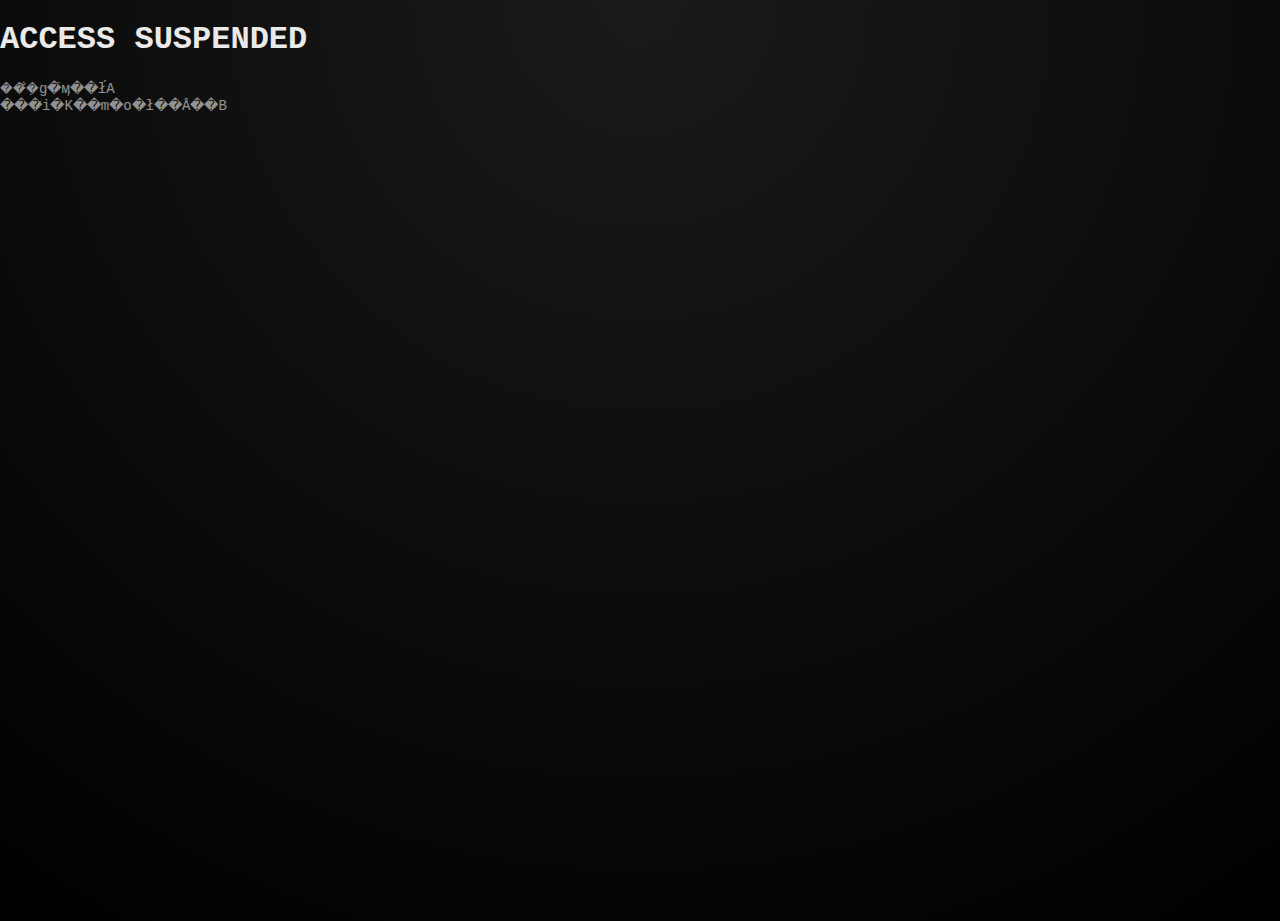
<file: locked.html>
<!DOCTYPE html>
<html lang="ja">
<head>
<meta charset="UTF-8">
<meta name="viewport" content="width=device-width, initial-scale=1.0">
<title>SATORI SYSTEM / LOCKED</title>
<link rel="stylesheet" href="style.css">
</head>
<body class="phase no-fade">
<main class="screen">
<div class="center">
<h1 class="title">ACCESS SUSPENDED</h1>

<p class="subtitle">
���݂̐g�̈ӎ��ł́A<br>
���̒i�K��m�o�ł��Ȃ��B
</p>

<p class="subtitle" id="remaining"></p>
</div>
</main>

<script>
const locked = localStorage.getItem("lockedByAwareness");
const unlockAt = localStorage.getItem("unlockAt");

if (locked && unlockAt && Date.now() < unlockAt) {
window.location.href = "locked.html";
}
</script>

<script>
const unlockAt = localStorage.getItem("unlockAt");
const remaining = document.getElementById("remaining");

if (!unlockAt) {
remaining.textContent = "��Ԃ��m�F�ł��܂���B";
} else {
const diff = unlockAt - Date.now();

if (diff <= 0) {
remaining.textContent =
"���̒i�K�ւ̍Ď��s���\�ł��B";
} else {
const days = Math.ceil(diff / (1000 * 60 * 60 * 24));
remaining.textContent =
`�Ď��s�\�܂ŁF�� ${days} ��`;
}
}
</script>
</body>
</html>
</file>
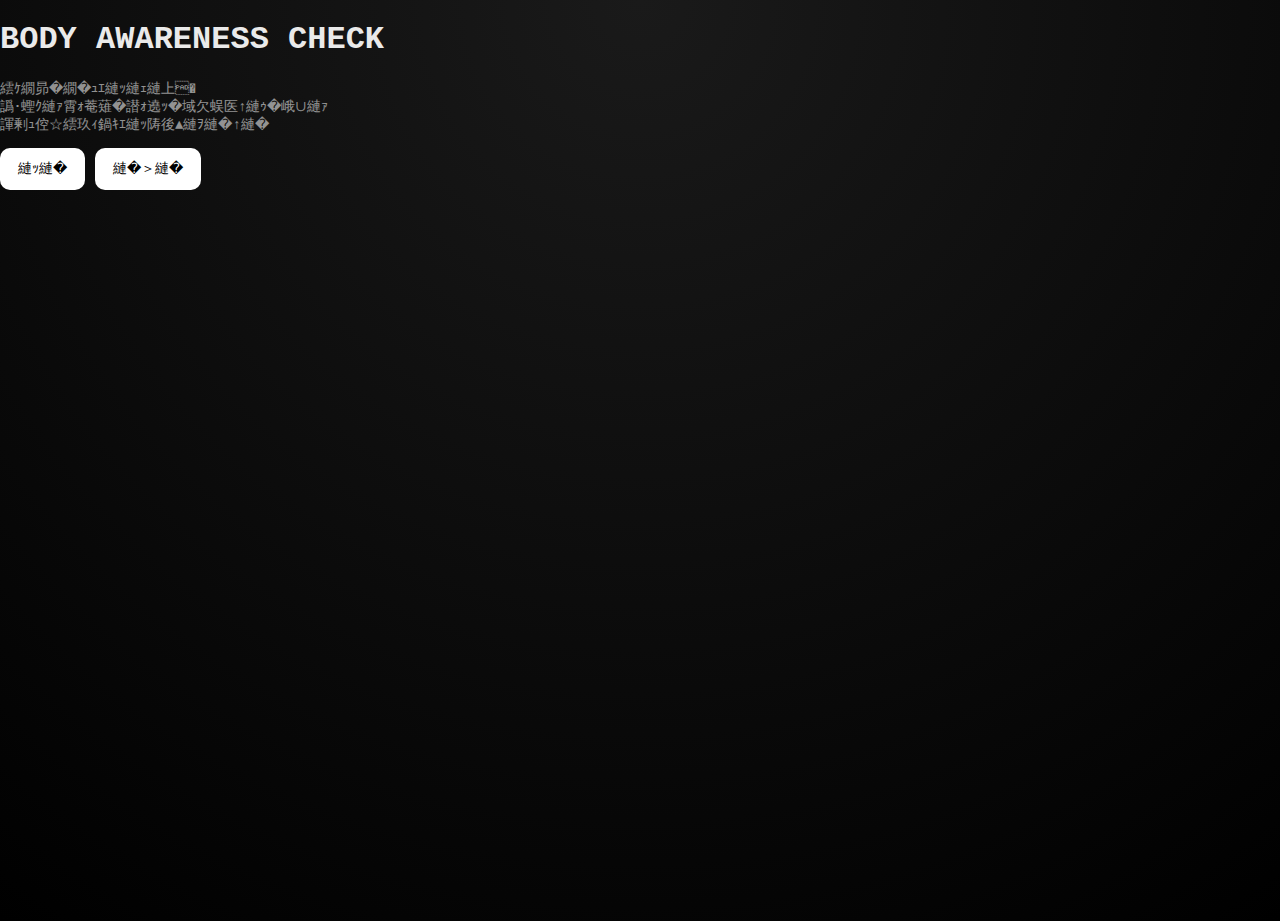
<file: phase-awareness.html>
<!DOCTYPE html>
<html lang="ja">
<head>
<meta charset="Shift-JIS">
<meta name="viewport" content="width=device-width, initial-scale=1.0">
<title>SATORI SYSTEM / AWARENESS</title>
<link rel="stylesheet" href="style.css">
</head>
<body class="phase phase-awareness fade-out">
<main class="screen">
<div class="center">
<h1 class="title">BODY AWARENESS CHECK</h1>

<p class="subtitle">
スポーツ歴はなく、<br>
日常で身体の末端（指先など）まで<br>
意識する訓練は行っていない
</p>

<button class="primary" id="noTraining">
はい
</button>

<button class="primary" id="hasTraining">
いいえ
</button>
</div>
</main>

<script>
const locked = localStorage.getItem("lockedByAwareness");
const unlockAt = localStorage.getItem("unlockAt");

if (locked && unlockAt && Date.now() < unlockAt) {
window.location.href = "locked.html";
}
</script>

<script>
window.addEventListener("load", () => {
document.body.classList.remove("fade-out");
});

// 「はい」を選んだ場合 → 3年間ロック
document.getElementById("noTraining").addEventListener("click", () => {
const now = Date.now();

// 3年（ミリ秒）
const threeYears =
3 * 365 * 24 * 60 * 60 * 1000;

localStorage.setItem("lockedByAwareness", "true");
localStorage.setItem("lockStartedAt", now);
localStorage.setItem("unlockAt", now + threeYears);

document.body.classList.add("fade-out");
setTimeout(() => {
window.location.href = "locked.html";
}, 600);
});

// 「いいえ」を選んだ場合 → 次フェーズへ
document.getElementById("hasTraining").addEventListener("click", () => {
document.body.classList.add("fade-out");
setTimeout(() => {
window.location.href = "phase-next.html";
}, 600);
});
</script>
</body>
</html>
</file>
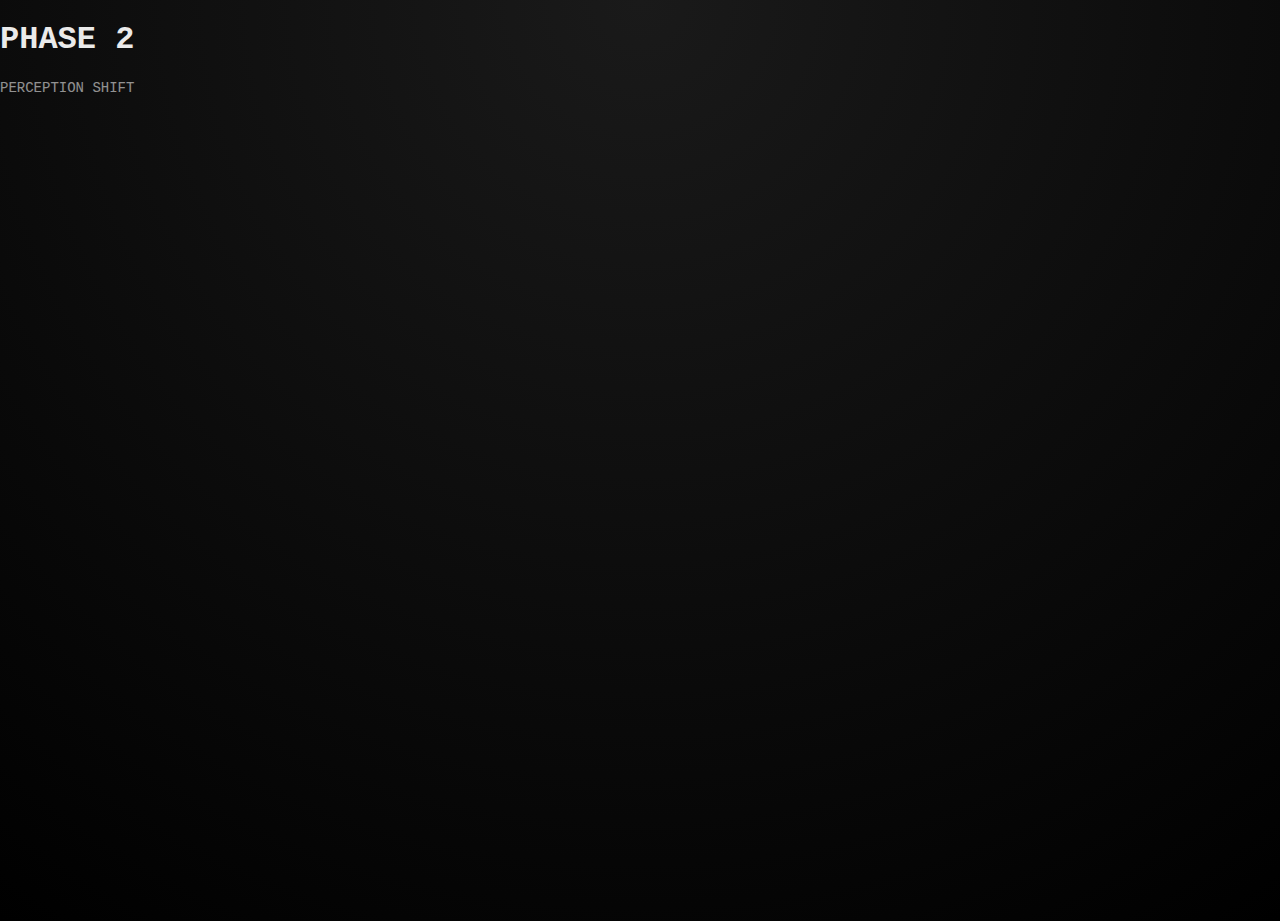
<file: phase2.html>
<!DOCTYPE html>
<html lang="ja">
<head>
<meta charset="UTF-8">
<meta name="viewport" content="width=device-width, initial-scale=1.0">
<title>SATORI SYSTEM / PHASE 2</title>
<link rel="stylesheet" href="style.css">
</head>
<body class="phase phase-2 fade-out">
<main class="screen">
<div class="center">
<h1 class="title">PHASE 2</h1>
<p class="subtitle">PERCEPTION SHIFT</p>
</div>
</main>

<script>
window.addEventListener("load", () => {
document.body.classList.remove("fade-out");
});
</script>
</body>
</html>
</file>
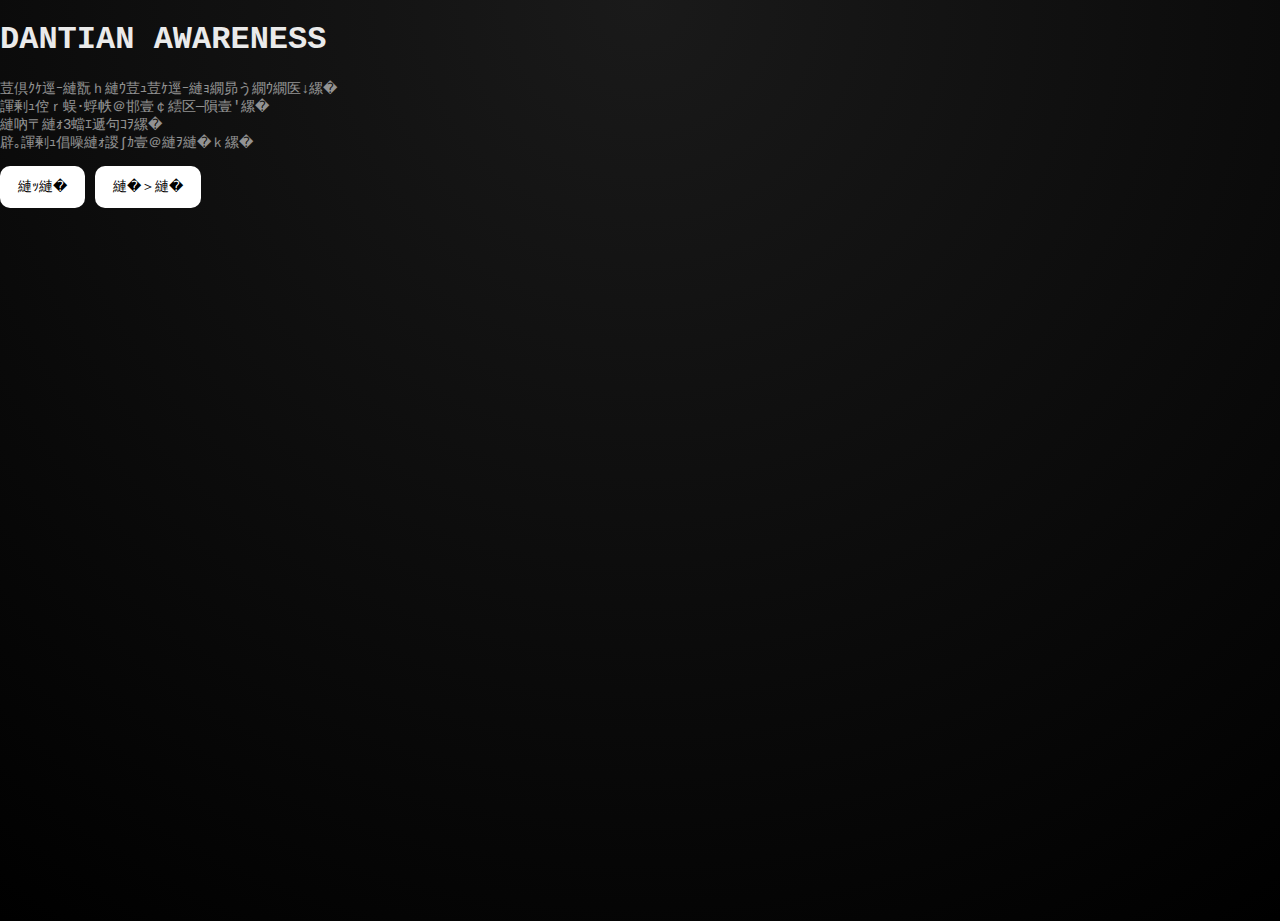
<file: phase3.html>
<!DOCTYPE html>
<html lang="ja">
<head>
<meta charset="Shift-JIS">
<meta name="viewport" content="width=device-width, initial-scale=1.0">
<title>SATORI SYSTEM / DANTIAN CHECK</title>
<link rel="stylesheet" href="style.css">
</head>
<body class="phase phase-dantian fade-out">
<main class="screen">
<div class="center">

<h1 class="title">DANTIAN AWARENESS</h1>

<p class="subtitle">
下丹田および中丹田のポイントに、<br>
意識を入力し続ける感覚が、<br>
すでに3年程度、<br>
無意識的に持続している。
</p>

<button class="primary" id="yesBtn">
はい
</button>

<button class="primary" id="noBtn">
いいえ
</button>

</div>
</main>

<script>
const dantianLocked = localStorage.getItem("lockedByDantian");
const dantianUnlockAt = localStorage.getItem("dantianUnlockAt");

if (dantianLocked && dantianUnlockAt && Date.now() < dantianUnlockAt) {
window.location.href = "locked.html";
}
</script>

<script>
window.addEventListener("load", () => {
document.body.classList.remove("fade-out");
});

// 「はい」→ 次フェーズへ
document.getElementById("yesBtn").addEventListener("click", () => {
document.body.classList.add("fade-out");
setTimeout(() => {
window.location.href = "phase-next.html";
}, 600);
});

// 「いいえ」→ 3年間ロック
document.getElementById("noBtn").addEventListener("click", () => {
const now = Date.now();

const threeYears =
3 * 365 * 24 * 60 * 60 * 1000;

localStorage.setItem("lockedByDantian", "true");
localStorage.setItem("dantianLockStartedAt", now);
localStorage.setItem("dantianUnlockAt", now + threeYears);

document.body.classList.add("fade-out");
setTimeout(() => {
window.location.href = "locked.html";
}, 600);
});
</script>
</body>
</html>
</file>
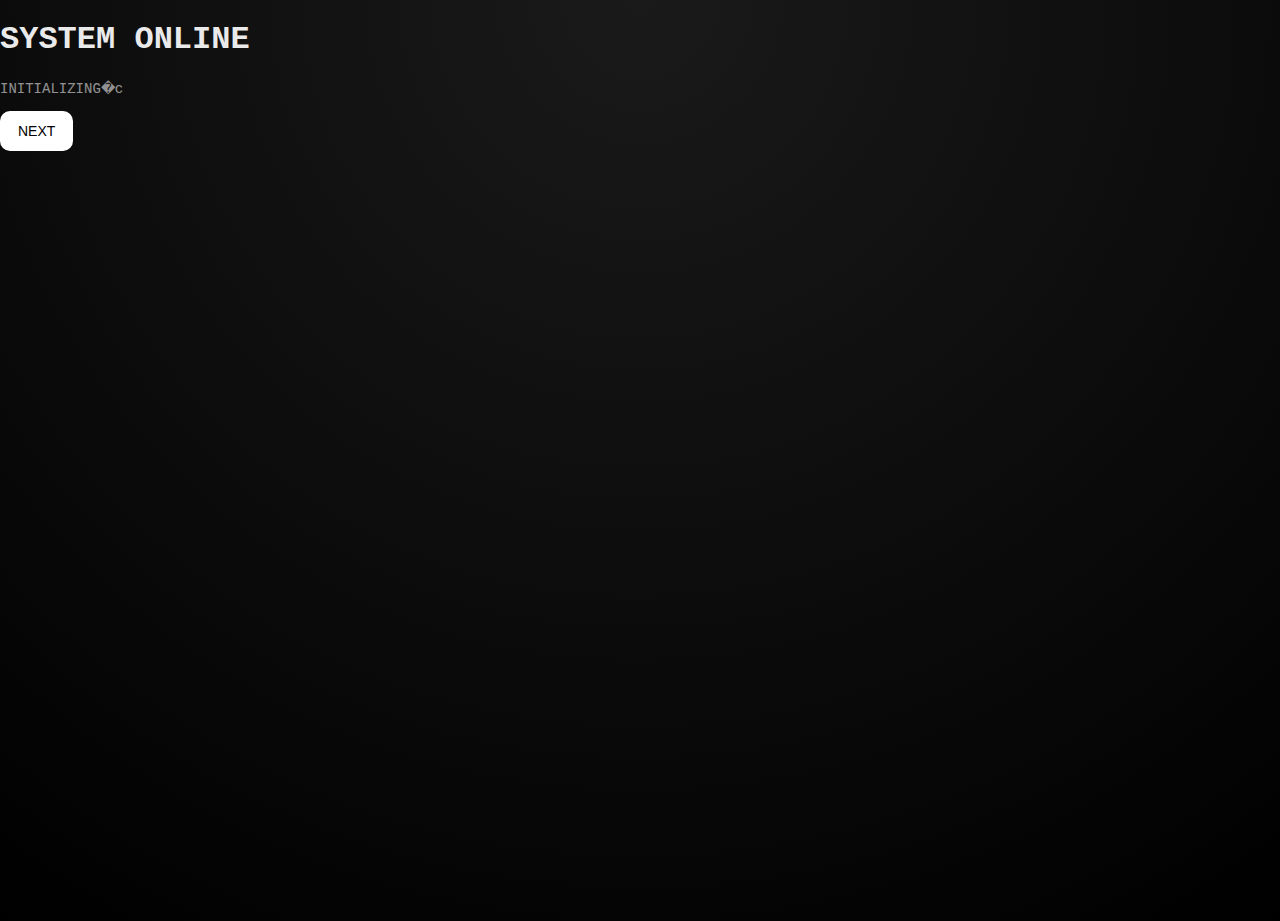
<file: start.html>
<!DOCTYPE html>
<html lang="ja">
<head>
<meta charset="UTF-8">
<meta name="viewport" content="width=device-width, initial-scale=1.0">
<title>SATORI SYSTEM / START</title>
<link rel="stylesheet" href="style.css">
</head>
<body class="phase phase-1 fade-out">
<main class="screen">
<div class="center">
<h1 class="title">SYSTEM ONLINE</h1>
<p class="subtitle">INITIALIZING�c</p>
<button class="primary" id="nextButton">NEXT</button>
</div>
</main>

<script>
window.addEventListener("load", () => {
document.body.classList.remove("fade-out");
});

document.getElementById("nextButton").addEventListener("click", () => {
document.body.classList.add("fade-out");
setTimeout(() => {
window.location.href = "phase2.html";
}, 600);
});
</script>
</body>
</html>
</file>
<file: style.css>
* {
  box-sizing: border-box;
}

body {
  margin: 0;
  min-height: 100vh;
  background: radial-gradient(circle at top, #1a1a1a, #000);
  font-family: -apple-system, BlinkMacSystemFont, "Inter", monospace;
  color: #eaeaea;
}

.app {
  max-width: 720px;
  margin: 0 auto;
  padding: 40px 20px;
}

header {
  margin-bottom: 40px;
}

.logo {
  font-size: 28px;
  font-weight: 500;
  letter-spacing: 0.5px;
}

.subtitle {
  font-size: 14px;
  opacity: 0.6;
  margin-top: 4px;
}

.glass {
  background: rgba(255,255,255,0.05);
  border: 1px solid rgba(255,255,255,0.08);
  border-radius: 16px;
  backdrop-filter: blur(14px);
  padding: 24px;
}

.inputs {
  display: flex;
  gap: 12px;
  flex-wrap: wrap;
}

input {
  flex: 1;
  background: rgba(0,0,0,0.4);
  border: 1px solid rgba(255,255,255,0.1);
  border-radius: 10px;
  padding: 12px;
  color: #fff;
  font-size: 14px;
}

input::placeholder {
  color: rgba(255,255,255,0.4);
}

button {
  background: #fff;
  color: #000;
  border: none;
  border-radius: 10px;
  padding: 12px 18px;
  font-size: 14px;
  cursor: pointer;
}

button:hover {
  opacity: 0.9;
}

.result {
  display: flex;
  justify-content: space-between;
  margin-top: 24px;
}

.metric span {
  display: block;
  font-size: 12px;
  opacity: 0.6;
}

.metric strong {
  font-size: 22px;
  font-weight: 500;
}

.bar-container {
  width: 100%;
  height: 6px;
  background: rgba(255,255,255,0.1);
  border-radius: 6px;
  margin-top: 18px;
  overflow: hidden;
}

#bar {
  height: 100%;
  width: 0%;
  background: linear-gradient(90deg, #ffffff, #9effff);
  transition: width 0.4s ease;
}

footer {
  margin-top: 32px;
  font-size: 11px;
  opacity: 0.4;
  text-align: center;
}
</file>
